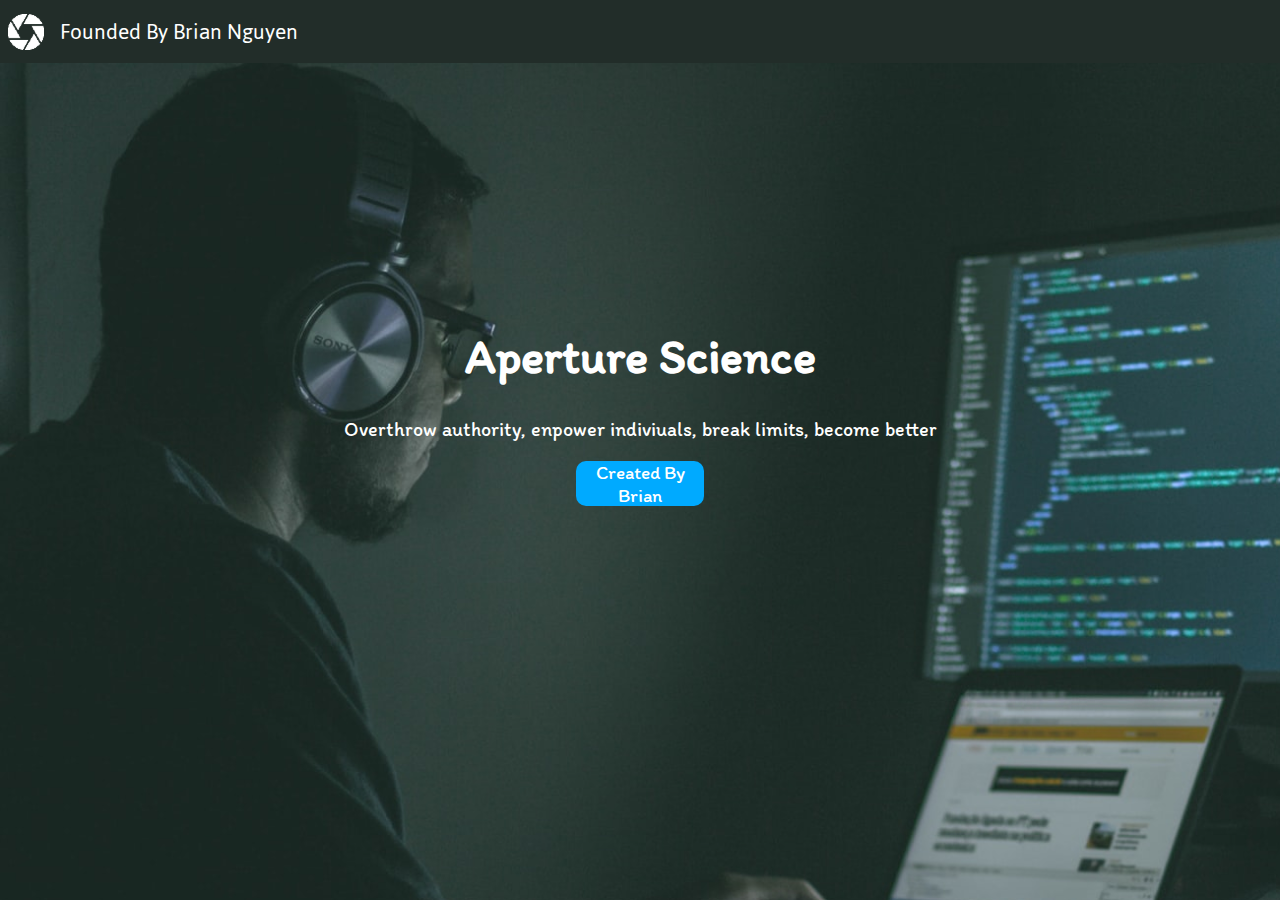
<file: aperture.html>
<!DOCTYPE html>

<html lang="en">

    <head>

        <meta charset="UTF-8">

        <title>Aperture Science Official Webpage</title>

        <style>
        
            @import url('https://fonts.googleapis.com/css?family=Itim|Jaldi:400,700&display=swap');

            *, *::before, *::after {

                box-sizing: border-box;

            }

            body {

                margin: 0;

                padding: 0;

                min-height: 100vh;

                min-width: 100vw;

                overflow: hidden;

                background: url("./Images/Background\ Image.png");

                color: #FFF;

                font-family: Itim, sans-serif;

                font-size: 1.2rem;

            }

            .navbar {

                display: flex;

                height: 7vh;

                background: #222D29;

                padding-left: 0.5rem;

                align-items: center;

            }

            .aperture-logo {

                display: flex;

                align-items: center;

                color: inherit;

                font-family: Jaldi, sans-serif;

                font-size: 1.25em;

                text-decoration: none;

            }
            
            .logo {
            
                height: 4vh;
            
            }

            .aperture-name {

                margin-left: 1rem;

                font-size: 1.5rem;

            }

            main {

                display: flex;

                height: 75vh;

                width: 100vw;

                flex-direction: column;

                justify-content: center;

                align-items: center;

                text-align: center;

            }

            .title {

                font-size: 2.5em;

            }

            .subtitle {

                font-size: 1.25rem;

            }

            .badge {

                display: flex;

                height: 5vh;

                width: 10vw;

                background: #00AAFF;

                border-radius: 10px;

                flex-direction: column;

                justify-content: center;

            }
        
        </style>

    </head>

    <body>

        <header class="navbar">

            <a class="aperture-logo" href="/">
            
                <img class="logo" src="Images/Aperture Logo.svg" alt="Logo">

                <div class="aperture-name">Founded By Brian Nguyen</div>

            </a>

        </header>

        <main>

            <div class="text">

                <h1 class="title">Aperture Science</h1>

                <p class="subtitle">Overthrow authority, enpower indiviuals, break limits, become better</p>

            </div>
            
            <div class="badge">

                <p>Created By Brian</p>

            </div>

        </main>

    </body>

</html>
</file>
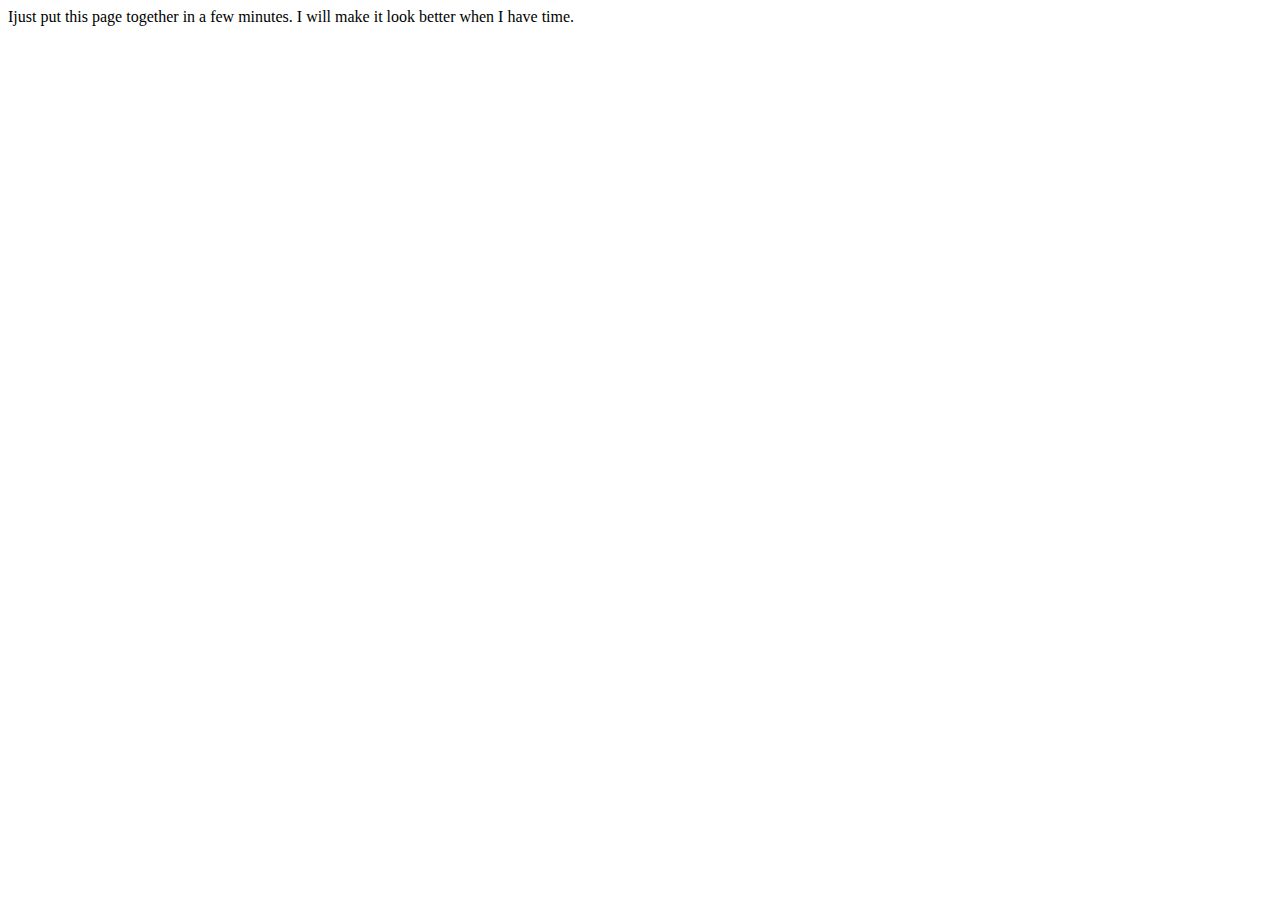
<file: welcome.html>
<!doctype html>

<html lang="en">

	<head>
	
	  <meta charset="utf-8">

	  <title>Welcome</title>
	  
	  <meta name="description" content="Welcome to BrianSites">

	</head>

	<body>

		Ijust put this page together in a few minutes. I will make it look better when I have time.
	  
	</body>

</html
</file>
